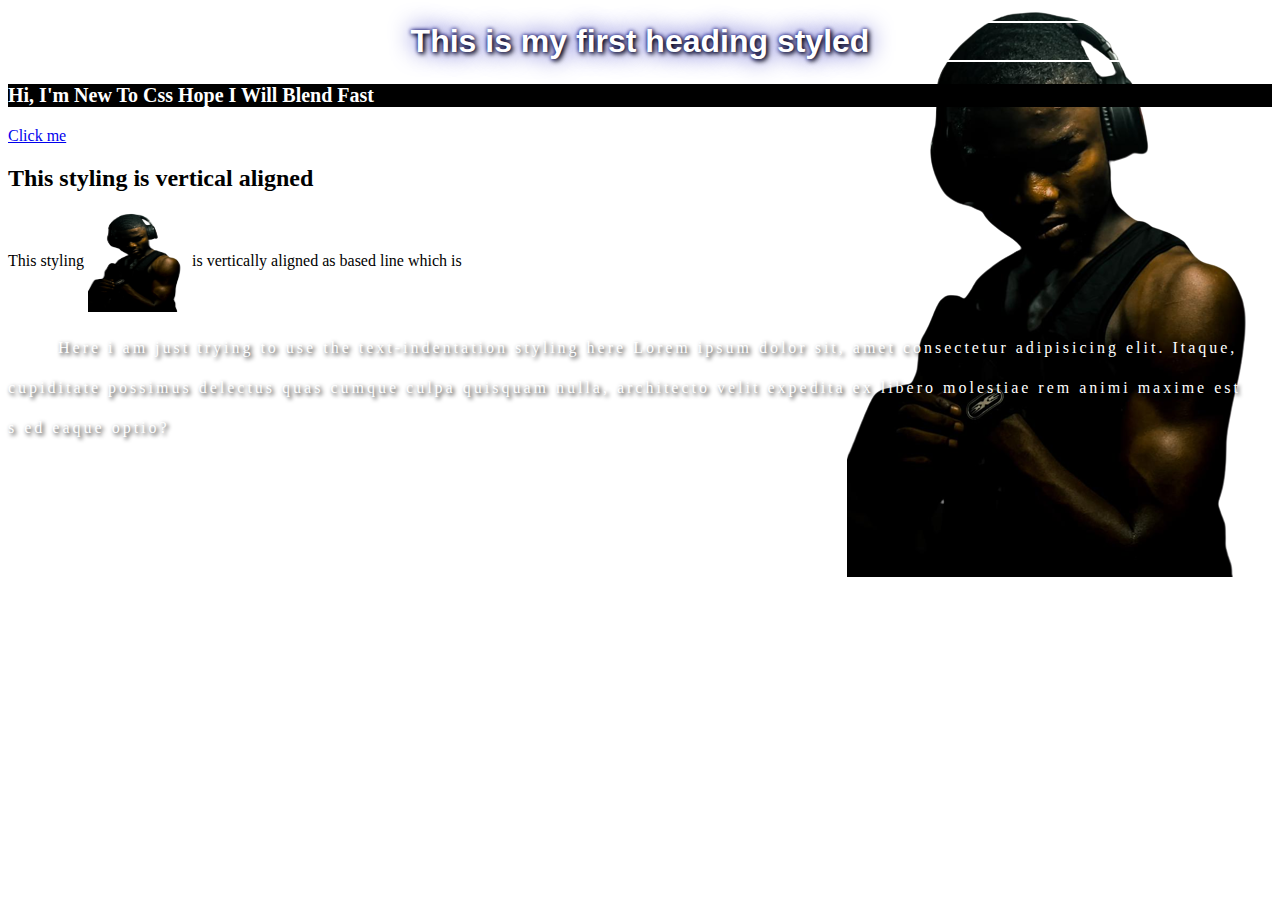
<file: index.html>
<!DOCTYPE html>
<html lang="en">
<head>
    <meta charset="UTF-8">
    <meta http-equiv="X-UA-Compatible" content="IE=edge">
    <meta name="viewport" content="width=device-width, initial-scale=1.0">
    <meta name="keyword" content="html, css, webdevelopment">
    <title>Document</title>
    <link rel="stylesheet" href="STYLING.CSS">

</head>
<body>
    <h1>This is my first heading styled</h1>
    <p class="para">Hi, i'm new to css hope i will blend fast</p>
    <a href="form.html">Click me</a>


    <div class="ODERS">
        <h2>This styling is vertical aligned</h2>
        <p>This styling  <img src="01c66dca-096a-494e-a21e-f44b9be06d0c-removebg-preview.png" alt="my image" width="100" height="100"> is vertically aligned as based line which is</p>
    </div>

    <p class="indenting">Here i am just trying to use the text-indentation styling here Lorem ipsum dolor sit, amet consectetur adipisicing elit. Itaque, <br>
        cupiditate possimus delectus quas cumque culpa quisquam nulla, architecto velit expedita ex libero molestiae rem animi maxime est 
        <br> s ed eaque optio?
    </p>
</body>
</html>
</file>
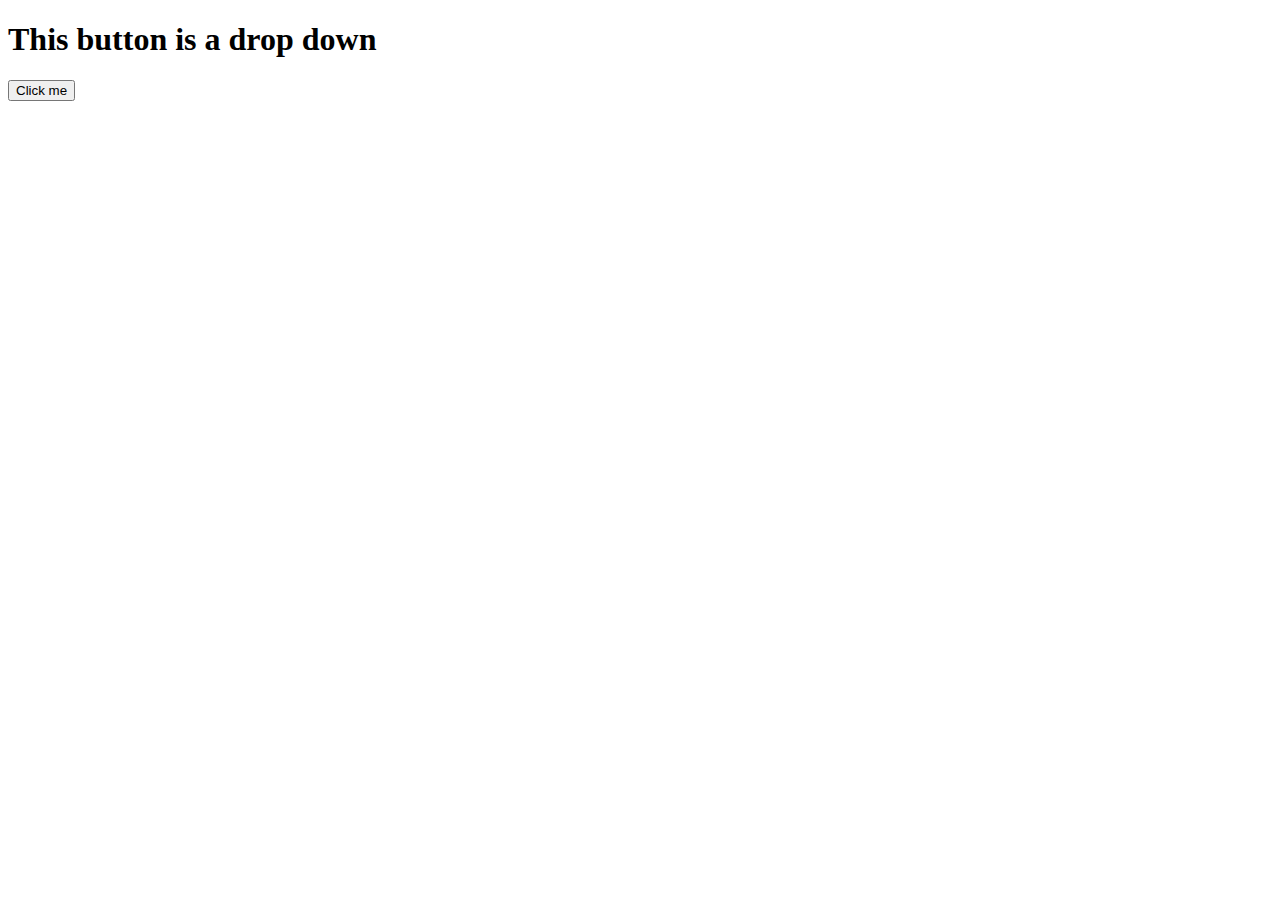
<file: drop down.html>
<!DOCTYPE html>
<html lang="en">
<head>
    <meta charset="UTF-8">
    <meta http-equiv="X-UA-Compatible" content="IE=edge">
    <meta name="viewport" content="width=device-width, initial-scale=1.0">
    <title>Drop down</title>

    <style>
        .container{
            position: relative;
            display: inline-block;
        }

        /* button{
            padding: 20px 71px;
            background-color: green;
            color: white;
            border: none;
            border-radius: 10px;
            font-size: 15px;
            cursor: pointer;
        } */

        .drop-down{
            display: none;
            position: absolute;
            background-color: #f9f9f9;
            min-width: 160px;
            box-shadow: 0px 8px 16px 0px rgba(0,0,0,0.2);
            padding: 12px 16px;
            z-index: 1;
        }

        .containereb :hover .drop-down{
            display: block;
        }
    </style>
</head>


<body>
    <h1>This button is a drop down</h1>

    <div class="container">
        <button>Click me</button>
        <div class="drop-down">
            <p>Option 1</p>
        </div>
    </div>
</body>
</html>
</file>
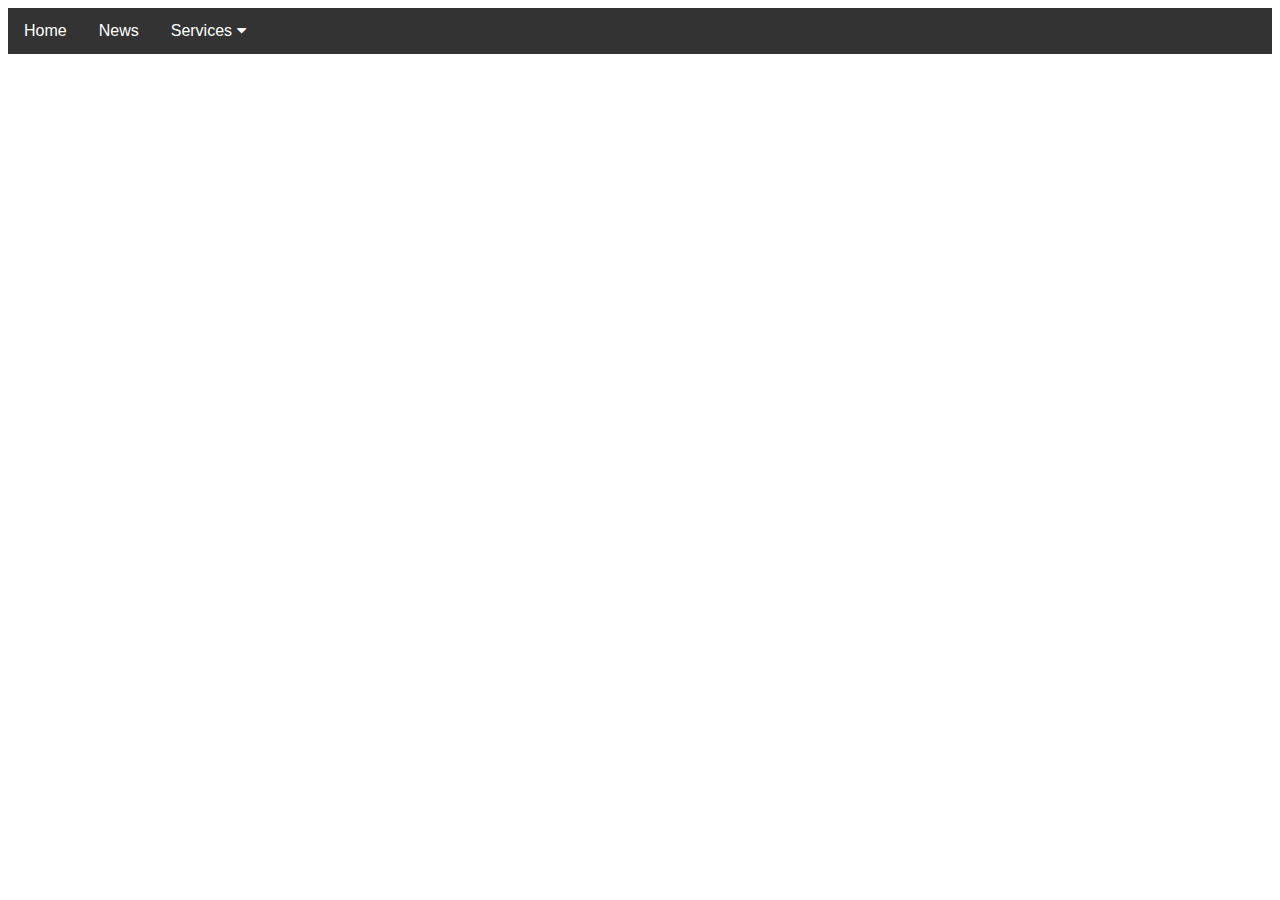
<file: dropdown.html>
<!DOCTYPE html>
<html lang="en">
<head>
    <meta charset="UTF-8">
    <meta http-equiv="X-UA-Compatible" content="IE=edge">
    <meta name="viewport" content="width=device-width, initial-scale=1.0">
    <title>Drop Down Nav Bar</title>

    <link rel="stylesheet" href="https://cdnjs.cloudflare.com/ajax/libs/font-awesome/4.7.0/css/font-awesome.min.css">


    <style>
        body{
            font-family: Arial, Helvetica, sans-serif;;
        }

        .navbar{
            overflow: hidden;
            background-color: #333;
        }

        .navbar a{
            float: left;
            font-size: 16px;
            color: white;
            text-align: center;
            padding: 14px 16px;
            text-decoration: none;
        }

        .dropdown{
            float: left;
            overflow: hidden;
        }

        .dropdown .dropbtn{
            font-size: 16px;
            border: none;
            outline: none;
            color: white;
            padding: 14px 16px;
            background-color: inherit;
            font-family: inherit;
            margin: 0;
        }

        .navbar a:hover, .dropdown:hover .dropbtn {
            background-color: red;
        }

        .dropdown-content {
            display: none;
            position: absolute;
            background-color: #f9f9f9;
            min-width: 160px;
            box-shadow: 0px 8px 16px 0px rgba(0,0,0,0.2);
            /* z-index: 1; */
        }
        

        .dropdown-content a {
            float: none;
            color: black;
            padding: 12px 16px;
            text-decoration: none;
            display: block;
            text-align: left;
        }

        .dropdown-content a:hover {
            background-color: #ddd;
        }

        .dropdown:hover .dropdown-content {
            display: block;
        }

    </style>
</head>
<body>
    <div class="navbar">
        <a href="#home">Home</a>
        <a href="#news">News</a>
        
        <div class="dropdown">
            <button class="dropbtn">Services
                <i class="fa fa-caret-down"></i>
            </button>
            <div class="dropdown-content">
                <a href="#graphics">Graphics Design</a>
                <a href="#webdevelopment">Web Development</a>
                <a href="#uxdesigns">UI/UX Designs</a>
            </div>
        </div>
    </div>
    
</body>
</html>
</file>
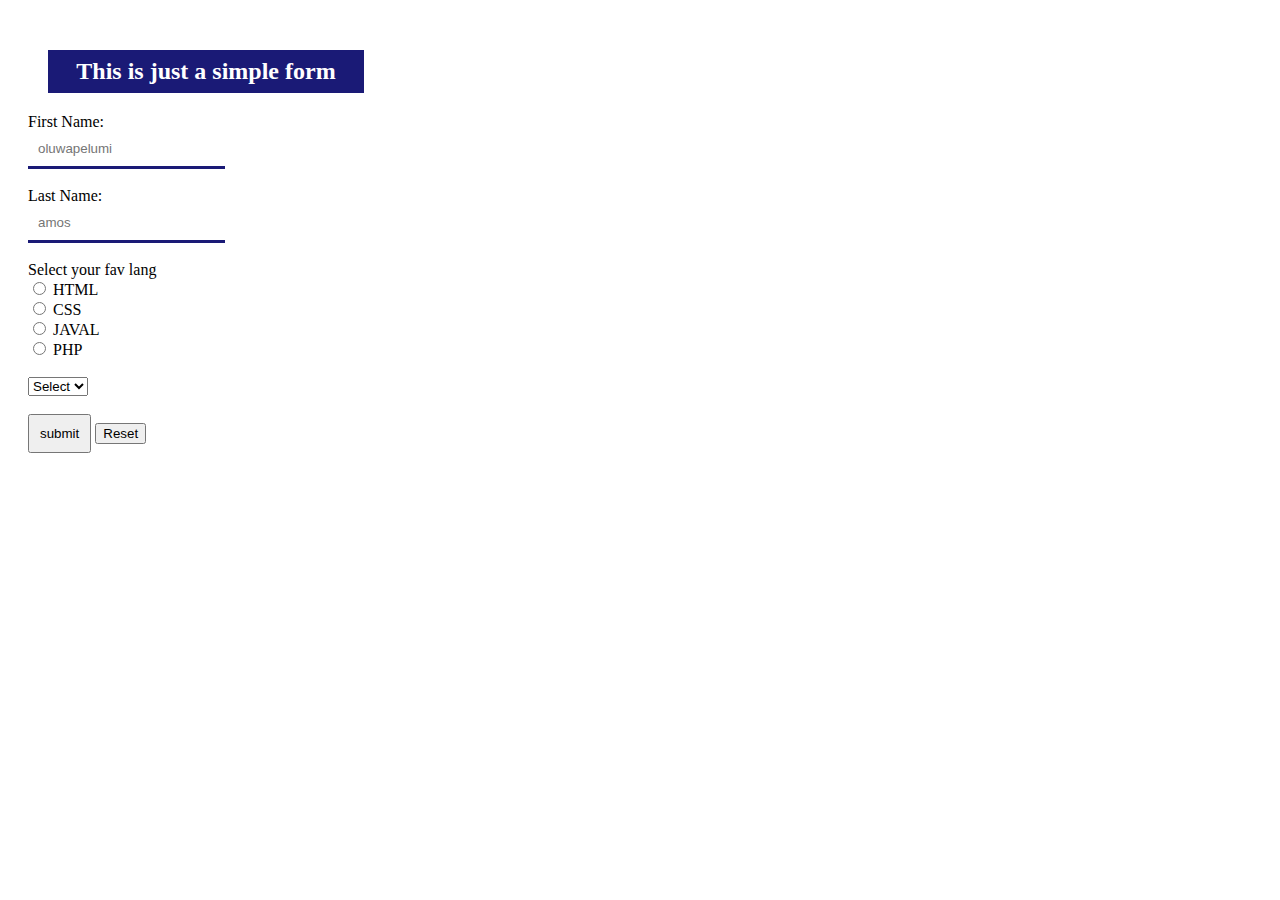
<file: form.html>
<!DOCTYPE html>
<html lang="en">
<head>
    <meta charset="UTF-8">
    <meta http-equiv="X-UA-Compatible" content="IE=edge">
    <meta name="viewport" content="width=device-width, initial-scale=1.0">
    <title>My Form</title>
    <link rel="stylesheet" href="form styling.css">
</head>
<body>
    <form action="" method="post" autocomplete="on">
        <h2>This is just a simple form</h2>

        <label for="fn">First Name:</label><br>
        <input type="text" name="fname" placeholder="oluwapelumi"><br><br>

        <label for="lname">Last Name:</label><br>
        <input type="text" name="lname" placeholder="amos"><br><br>

        <label for="cap">Select your fav lang</label><br>
        <input type="radio" name="choice"> <label for="code">HTML</label><br>
        <input type="radio" name="choice"> <label for="code">CSS</label><br>
        <input type="radio" name="choice"> <label for="code">JAVAL</label><br>
        <input type="radio" name="choice"> <label for="code">PHP</label><br><br>

        <select name="sells" id="">Select whatever you like
            <option value="select">Select</option>
            <option value="food">Bean</option>
            <option value="fruit">Apple</option>
        </select><br><br>

        <input type="submit" value="submit"> <input type="reset" value="Reset">
    </form>
    
</body>
</html>
</file>
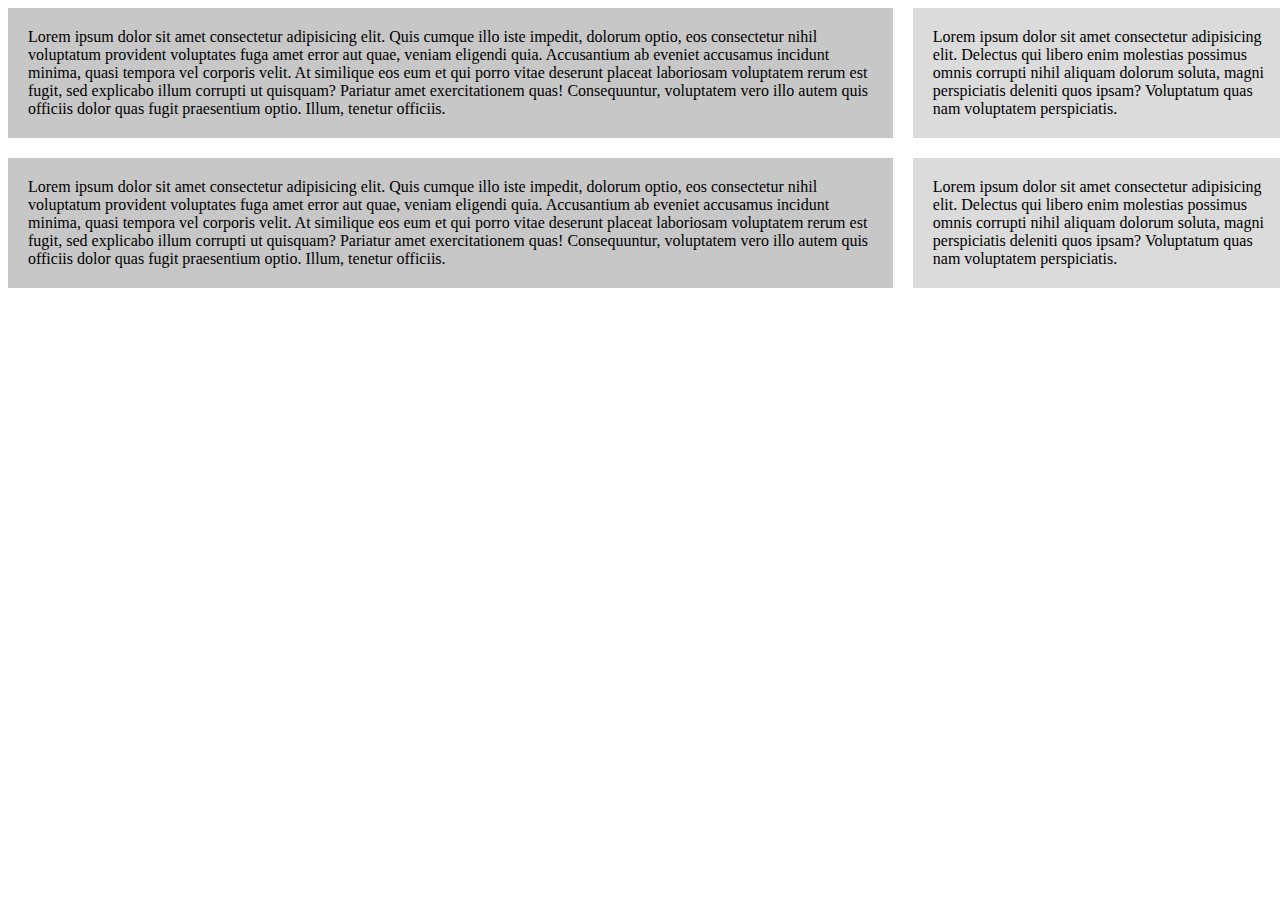
<file: gridlayout1.html>
<!DOCTYPE html>
<html lang="en">
<head>
    <meta charset="UTF-8">
    <meta http-equiv="X-UA-Compatible" content="IE=edge">
    <meta name="viewport" content="width=device-width, initial-scale=1.0">
    <title>Grid Practice</title>

    <style>
        .wrapper{
            display: grid;
            grid-template-columns: 70% 30%;
            grid-column-gap: 20px;
            grid-row-gap: 20px;
            /* Or instead of the both above you can just write grid-gap: 20px 
            it will automatically give the column and row equal gap.*/
        }

        .wrapper > div{
            background-color: rgba(128, 128, 128, 0.288);
            padding: 20px;
        }

        .wrapper > div:nth-child(odd){
            background-color: rgba(128, 128, 128, 0.438);
        }
    </style>
</head>
<body>
    <div class="wrapper">

        <div>
            Lorem ipsum dolor sit amet consectetur adipisicing elit. Quis cumque illo iste impedit, 
            dolorum optio, eos consectetur nihil voluptatum provident voluptates fuga amet error aut quae, 
            veniam eligendi quia. Accusantium ab eveniet accusamus incidunt minima, quasi tempora vel corporis velit. 
            At similique eos eum et qui porro vitae deserunt placeat laboriosam voluptatem rerum est fugit, sed explicabo 
            illum corrupti ut quisquam? Pariatur amet exercitationem quas! Consequuntur, voluptatem vero illo autem quis 
            officiis dolor quas fugit praesentium optio. Illum, tenetur officiis.
        </div>

        <div>
            Lorem ipsum dolor sit amet consectetur adipisicing elit. Delectus qui libero enim molestias possimus omnis corrupti 
            nihil aliquam dolorum soluta, magni perspiciatis deleniti quos ipsam? Voluptatum quas nam voluptatem perspiciatis.
        </div>

        <div>
            Lorem ipsum dolor sit amet consectetur adipisicing elit. Quis cumque illo iste impedit, 
            dolorum optio, eos consectetur nihil voluptatum provident voluptates fuga amet error aut quae, 
            veniam eligendi quia. Accusantium ab eveniet accusamus incidunt minima, quasi tempora vel corporis velit. 
            At similique eos eum et qui porro vitae deserunt placeat laboriosam voluptatem rerum est fugit, sed explicabo 
            illum corrupti ut quisquam? Pariatur amet exercitationem quas! Consequuntur, voluptatem vero illo autem quis 
            officiis dolor quas fugit praesentium optio. Illum, tenetur officiis.
        </div>

        <div>
            Lorem ipsum dolor sit amet consectetur adipisicing elit. Delectus qui libero enim molestias possimus omnis corrupti 
            nihil aliquam dolorum soluta, magni perspiciatis deleniti quos ipsam? Voluptatum quas nam voluptatem perspiciatis.
        </div>

    </div>
</body>
</html>
</file>
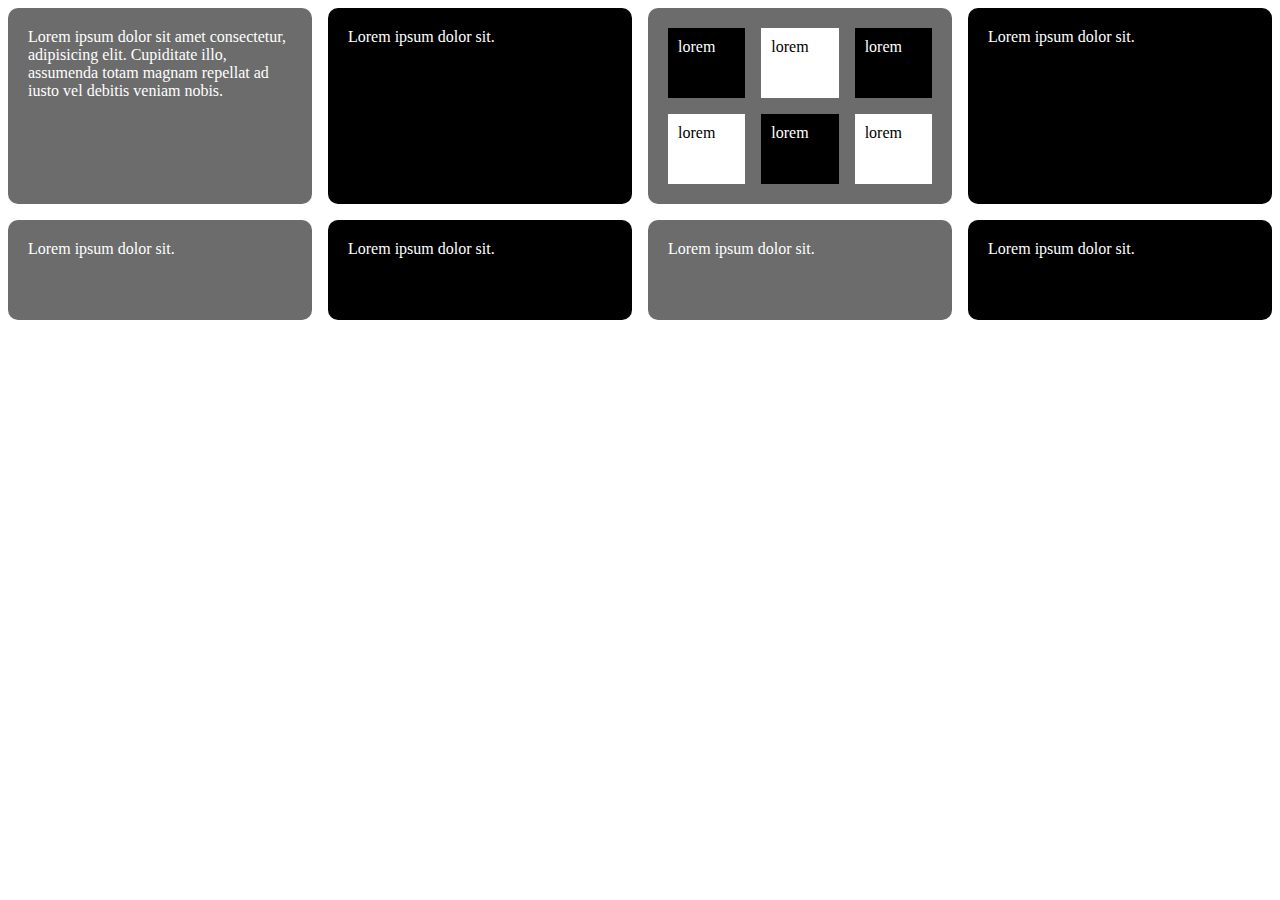
<file: gridlayout2.html>
<!DOCTYPE html>
<html lang="en">
<head>
    <meta charset="UTF-8">
    <meta http-equiv="X-UA-Compatible" content="IE=edge">
    <meta name="viewport" content="width=device-width, initial-scale=1.0">
    <title>Css Grid</title>

    <style>
        .wrapper{
            display: grid;
            /* grid-template-columns: 1fr 2fr 1fr; */
            grid-template-columns: repeat(2, 2fr 2fr);
            grid-gap: 1em;
            /* grid-auto-rows: 100px;  This wont make your height flexible*/


            /* for flexibility of my height */
            grid-auto-rows: minmax(100px, auto);
        }

        .wrapper .nested{
            display: grid;
            grid-template-columns: repeat(3, 1fr);
            grid-gap: 1em;
            grid-auto-rows: 70px;
        }

        .wrapper .nested > div{
            background-color: black;
            padding: 10px;
        }

        .wrapper .nested > div:nth-child(even){
            background-color: white;
            color: black;
        }
        
        .wrapper > div{
            background-color: black;
            color: white;
            padding: 20px;
            border-radius: 10px;
        }

        .wrapper > div:nth-child(odd){
            background-color: rgba(0, 0, 0, 0.575);
        }
    </style>
</head>
<body>
    <div class="wrapper">
        <div>Lorem ipsum dolor sit amet consectetur, adipisicing elit. Cupiditate illo, assumenda totam magnam repellat ad iusto vel debitis veniam nobis.</div>

        <div>Lorem ipsum dolor sit.</div>

        <div class="nested">
            <div>lorem</div>
            <div>lorem</div>
            <div>lorem</div>

            <div>lorem</div>
            <div>lorem</div>
            <div>lorem</div>
        </div>

        <div>Lorem ipsum dolor sit.</div>

        <div>Lorem ipsum dolor sit.</div>

        <div>Lorem ipsum dolor sit.</div>

        <div>Lorem ipsum dolor sit.</div>

        <div>Lorem ipsum dolor sit.</div>
    </div>
</body>
</html>
</file>
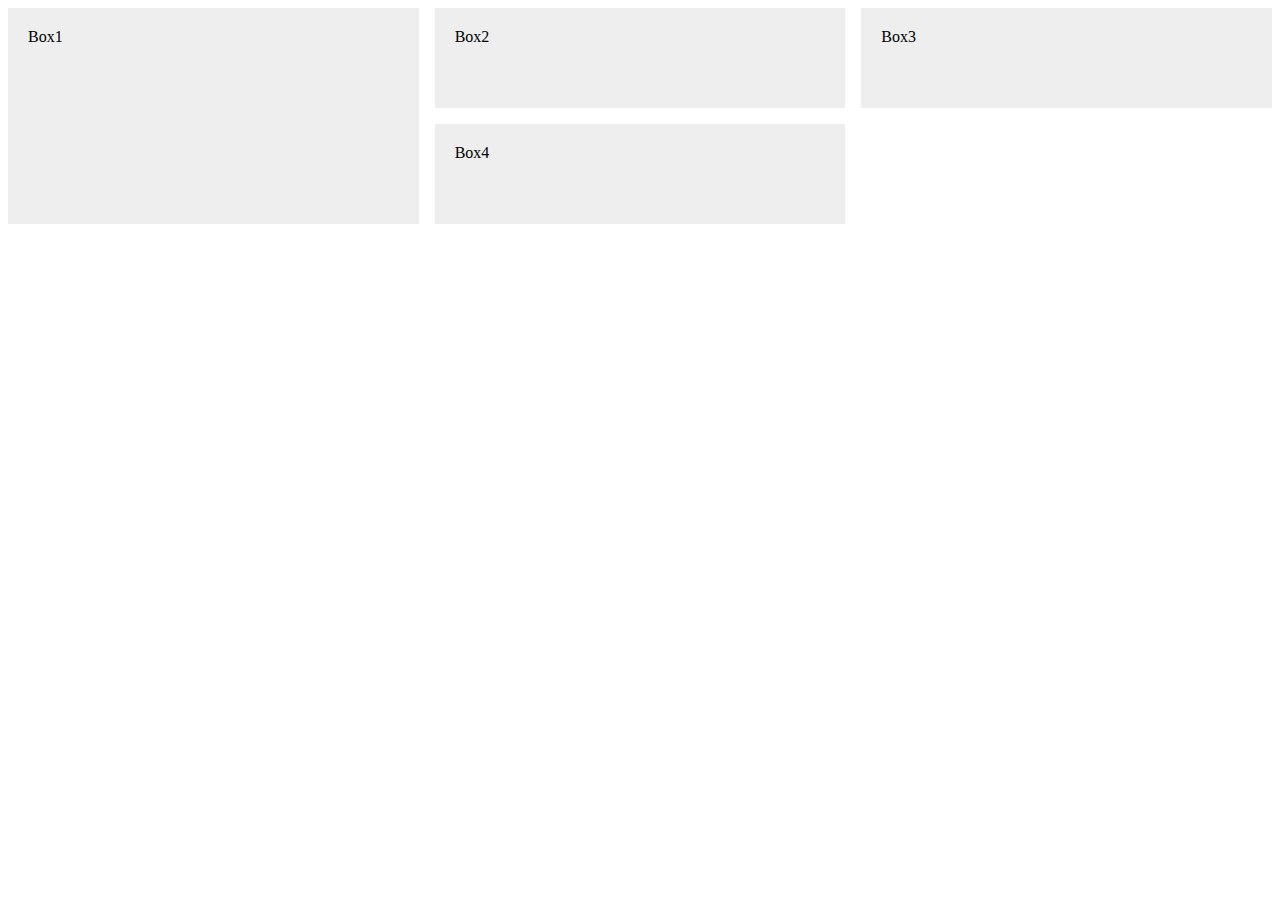
<file: gridlayout3.html>
<!DOCTYPE html>
<html lang="en">
<head>
    <meta charset="UTF-8">
    <meta http-equiv="X-UA-Compatible" content="IE=edge">
    <meta name="viewport" content="width=device-width, initial-scale=1.0">
    <title>Css Grid</title>

    <style>
        .wrapper{
            display: grid;
            grid-template-columns: repeat(3, 1fr);
            grid-auto-rows: minmax(100px, auto);
            grid-gap: 1em;
            justify-items: stretch;
            align-items: stretch;
        }
        
        .wrapper > div{
            background-color: #eee;
            padding: 20px;
        }

        .box1{
            grid-row: 1/3;
        }

        .box2{

        }

        .box3{

        }

        .box4{

        }
    </style>
</head>
<body>
    <div class="wrapper">
        <div class="box box1">Box1</div>
        <div class="box box2">Box2</div>
        <div class="box box3">Box3</div>
        <div class="box box4">Box4</div>
    </div>
</body>
</html>
</file>
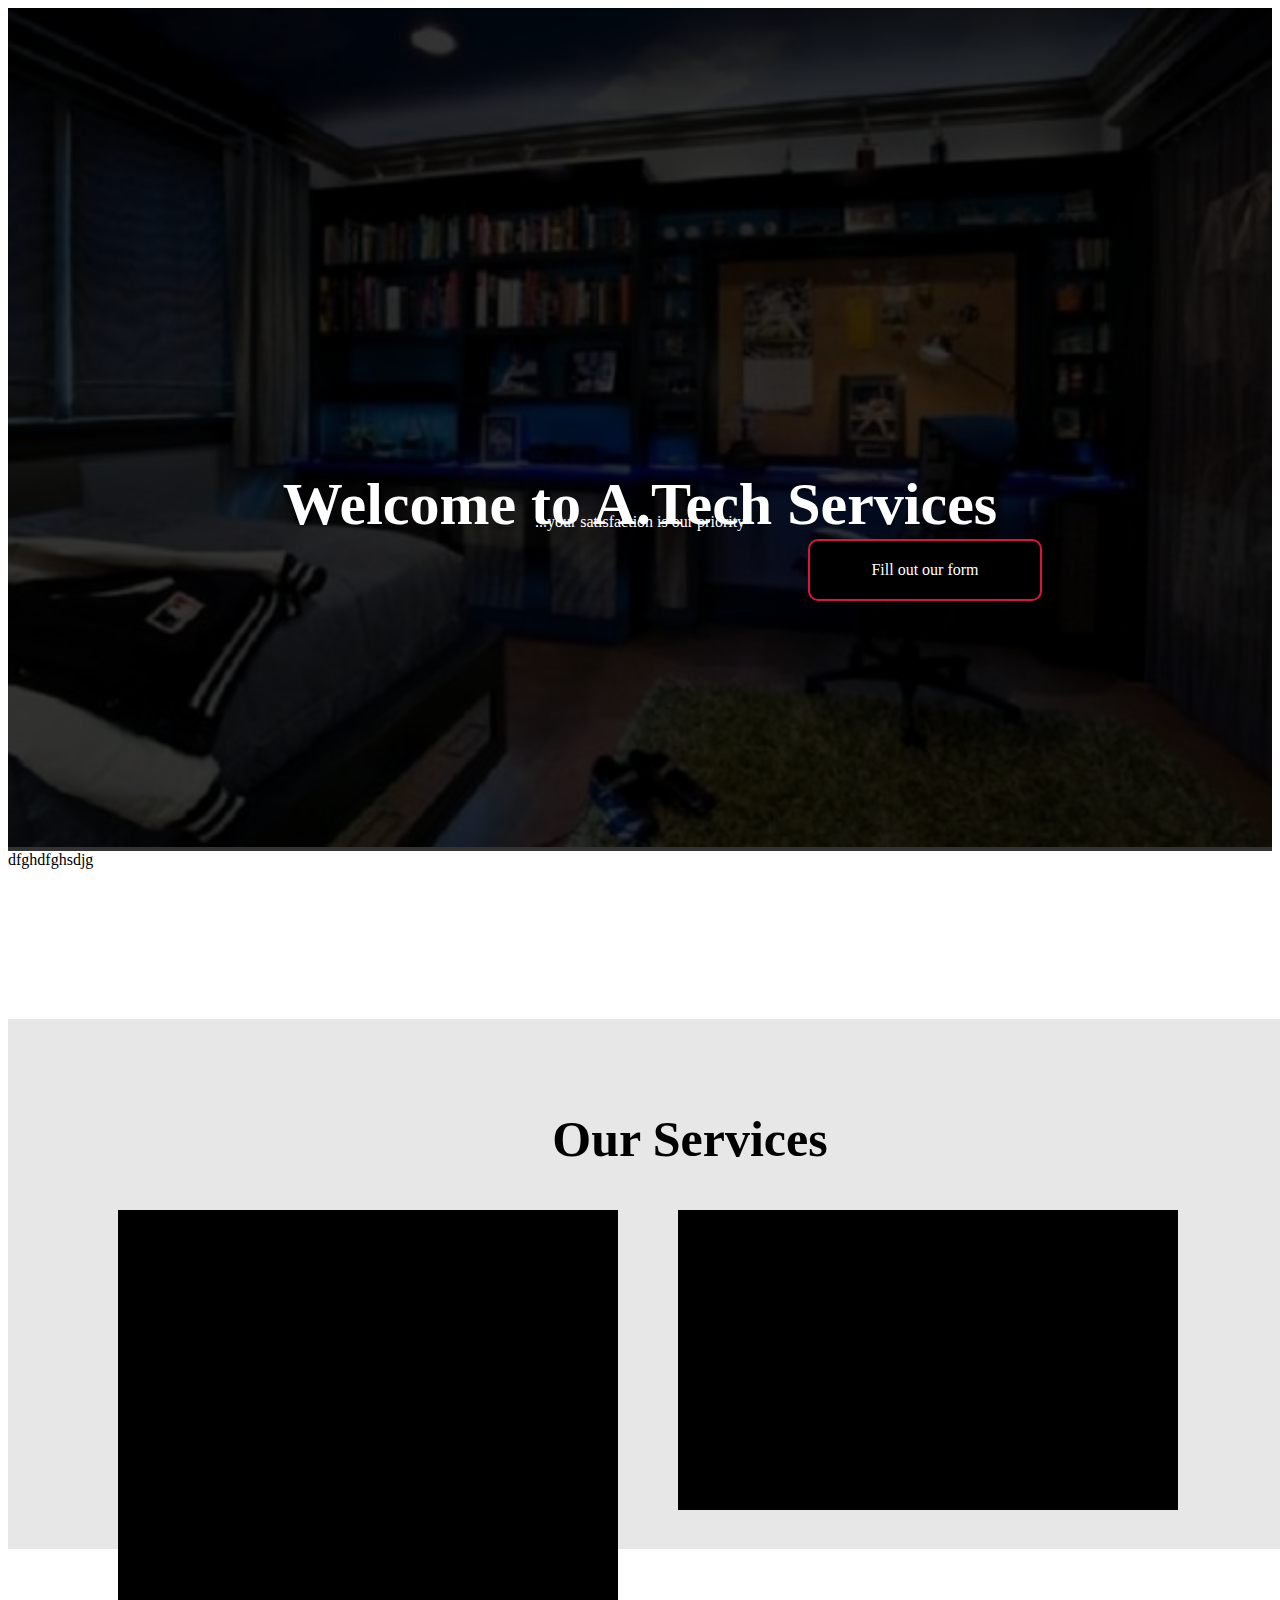
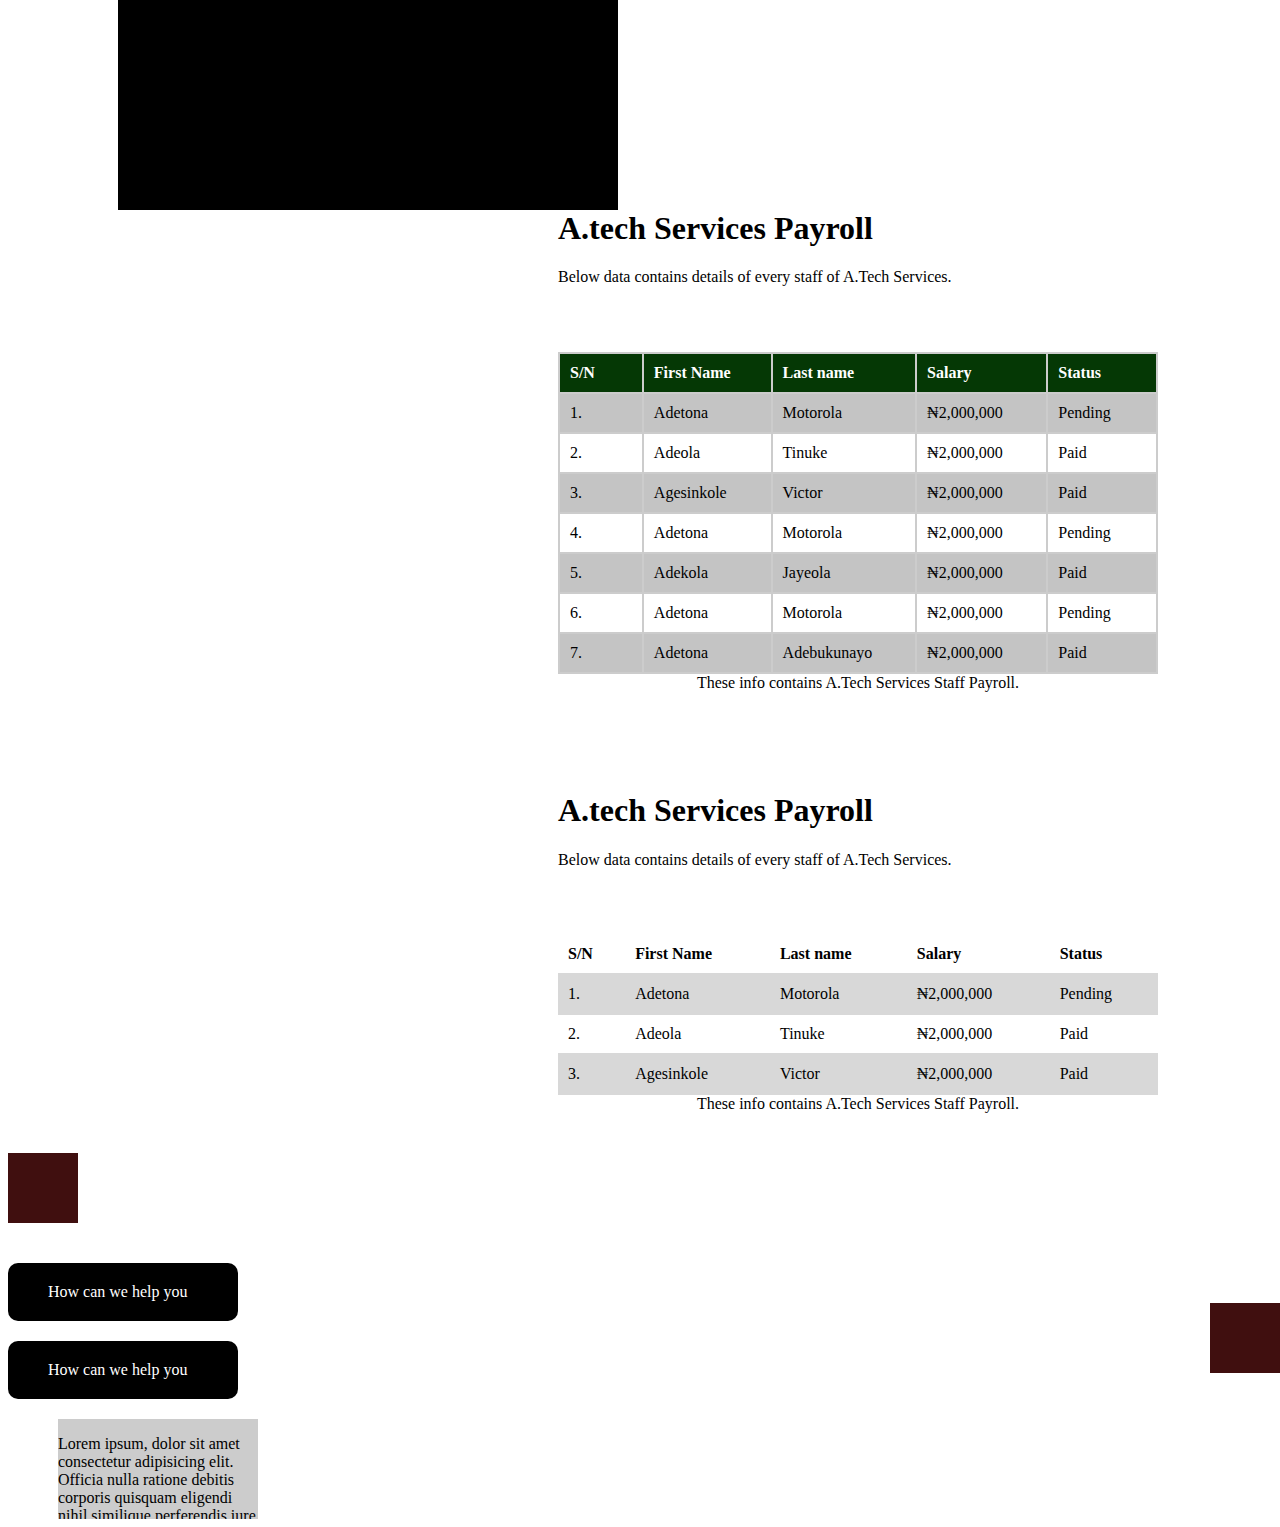
<file: table1.html>
<!DOCTYPE html>
<html lang="en">
<head>
    <meta charset="UTF-8">
    <meta http-equiv="X-UA-Compatible" content="IE=edge">
    <meta name="viewport" content="width=device-width, initial-scale=1.0">
    <title>A.Tech Services Payroll</title>

    <style>
        .firstcontainer{
            position: relative;
            height: 100%;
        }


        img{
            width: 100%;
            height: 100%;
        }

        h1.welcome{
            position: absolute;
            text-align: center;
            top: 50%;
            width: 100%;
            color: white;
            font-size: 60px;
        }

        #headerlink{
            position: absolute;
            top: 63%;
            left: 800px;
            border: 2px solid crimson;
            color: white;
            text-align: center;
            transition: 1s;
        }

        #headerlink:hover{
            background-color: rgb(155, 14, 42);
            padding: 30px 40px;
        }


        .dark{
            position: absolute;
            top: 0;
            left: 0;
            width: 100%;
            height: 100%;
            background-color: black;
            opacity: 0.8;
            
        }
        

        .par{
            position: absolute;
            top: 58%;
            text-align: center;
            width: 100%;
            color: white;
        }


        #new,#new th, #new td{
            border: 2px solid rgb(204, 204, 204);
            padding: 10px;
            border-collapse: collapse;
            width: 600px;
            text-align: left;
        }
        #new th{
            background-color: rgb(5, 56, 5);
            color: white;
        }
        #new tr:nth-child(even){
            background-color: rgb(196, 196, 196);
        }

        table{
            border-collapse: collapse;
            padding: 10px;
            width: 600px;
            caption-side: bottom;
        }

        table, .heading{
            margin-left: 550px;
            margin-top: 50px;
        }

        .heading{
            clear: left;
        }

        th, td{
            text-align: left;
            padding: 10px;
            border-bottom: 2px solid rgb(216, 216, 216);
        }

        tr:nth-child(even){
            background-color: rgb(216, 216, 216);
        }

        .conc{
            position: relative;
            width: 70px;
            height: 70px;
            background-color: rgb(64, 15, 15);
            margin-bottom: 40px;
            margin-top: 40px;
            
            
        }

        .concc{
            position: absolute;
            right: 0;
            width: 70px;
            height: 70px;
            background-color: rgb(64, 15, 15);
            margin-top: 40px;
        }


        a, #playlink{
            background-color: black;
            border: none;
            color: white;
            padding: 20px 40px;
            border-radius: 10px;
            text-decoration: none;
            display: block;
            width: 150px;
            margin-bottom: 20px;
        }

        .dommy{
            margin-left: 50px;
            width: 200px;
            height: 100px;
            background-color: rgb(204, 204, 204);
            overflow-x: scroll;
            overflow-y: hidden;
        }


        .servcon{
            padding: 50px;
            margin-top: 150px;
            width: 100%;
            height: 400px;
            background-color: rgb(231, 231, 231);
            padding-bottom: 80px;
        }

        .servcon .div1{
            width: 500px;
            height: 300px;
            background-color: black;
            margin-left: 60px;
            float: left;
            
        }


        .servcon h2{
            text-align: center;
            font-size: 50px;
        }


    </style>
</head>

<body>

    <div class="firstcontainer">
        <img src="techroom.jpg" alt=" Technical Room">

        <!-- black opacity -->
        <div class="dark">
        </div>
        
        <h1 class="welcome">Welcome to A.Tech Services</h1>
        <p class="par">...your satisfaction is our priority</p>

        <a href="form.html" id="headerlink">Fill out our form</a>
    </div>



    <!-- Services section -->
    dfghdfghsdjg

    <div class="servcon">
        <h2>Our Services</h2>

        <div class="div1"></div>
        <div class="div1"></div>
        <div class="div1"></div>
    </div>

    
    <!-- page header text -->
    <div class="heading">
        <h1>A.tech Services Payroll</h1>
        <p class="details">Below data contains details of every staff of A.Tech Services.</p>
    </div>

    <!-- Payroll table container -->
    <div class="mytable" style="overflow-x: auto;">
        <table id="new">
            <caption>These info contains A.Tech Services Staff Payroll.</caption>
            <tr>
                <th>S/N</th>
                <th>First Name</th>
                <th>Last name</th>
                <th>Salary</th>
                <th>Status</th>
            </tr>

            <tr>
                <td>1.</td>
                <td>Adetona</td>
                <td>Motorola</td>
                <td>&#8358;2,000,000</td>
                <td>Pending</td>
            </tr>
            <tr>
                <td>2.</td>
                <td>Adeola</td>
                <td>Tinuke</td>
                <td>&#8358;2,000,000</td>
                <td>Paid</td>
            </tr>

            <tr>
                <td>3.</td>
                <td>Agesinkole</td>
                <td>Victor</td>
                <td>&#8358;2,000,000</td>
                <td>Paid</td>
            </tr>

            <tr>
                <td>4.</td>
                <td>Adetona</td>
                <td>Motorola</td>
                <td>&#8358;2,000,000</td>
                <td>Pending</td>
            </tr>

            <tr>
                <td>5.</td>
                <td>Adekola</td>
                <td>Jayeola</td>
                <td>&#8358;2,000,000</td>
                <td>Paid</td>
            </tr>

            <tr>
                <td>6.</td>
                <td>Adetona</td>
                <td>Motorola</td>
                <td>&#8358;2,000,000</td>
                <td>Pending</td>
            </tr>

            <tr>
                <td>7.</td>
                <td>Adetona</td>
                <td>Adebukunayo</td>
                <td>&#8358;2,000,000</td>
                <td>Paid</td>
            </tr>
        </table>
    </div>


    <div class="heading" style="margin-top: 100px;">
        <h1>A.tech Services Payroll</h1>
        <p class="details">Below data contains details of every staff of A.Tech Services.</p>
    </div>

    <!-- Payroll table container -->
    <div class="mytable" style="overflow-x: auto;">
        <table id="butt">
            <caption>These info contains A.Tech Services Staff Payroll.</caption>
            <tr>
                <th>S/N</th>
                <th>First Name</th>
                <th>Last name</th>
                <th>Salary</th>
                <th>Status</th>
            </tr>

            <tr>
                <td>1.</td>
                <td>Adetona</td>
                <td>Motorola</td>
                <td>&#8358;2,000,000</td>
                <td>Pending</td>
            </tr>
            <tr>
                <td>2.</td>
                <td>Adeola</td>
                <td>Tinuke</td>
                <td>&#8358;2,000,000</td>
                <td>Paid</td>
            </tr>

            <tr>
                <td>3.</td>
                <td>Agesinkole</td>
                <td>Victor</td>
                <td>&#8358;2,000,000</td>
                <td>Paid</td>
            </tr>
        </table>

        <!-- first container below the table -->
        <div class="conc">

        </div>

        <div class="concc">

        </div>
        <!-- end of the second container below the table -->


        <a href="example.com" id="playlink">How can we help you</a>
        <a href="example.com">How can we help you</a>


        <div class="dommy">
            <p>Lorem ipsum, dolor sit amet consectetur adipisicing elit. Officia nulla ratione debitis 
                corporis quisquam eligendi nihil similique perferendis iure quaerat recusandae omnis, eos sapiente soluta rerum molestias incidunt suscipit. Neque.</p>
        </div>





    
</body>
</html>
</file>
<file: STYLING.CSS>
body{
    background-image: url("01c66dca-096a-494e-a21e-f44b9be06d0c-removebg-preview.png");
    background-repeat: no-repeat;
    background-position: top right;
    background-attachment: scroll;
}

h1{
    text-align: center;
    color: rgb(255, 255, 255);
    font-family: sans-serif;
    border: 2px solid white;
    text-shadow: 2px 2px 5px black, 0 0 25px rgb(10, 10, 177), 0 0 4px darkblue;
}

.para{
    font-size: 20px;
    font-family: Verdana;
    background-color: black;
    color: white;
    text-transform: capitalize;
    font-weight: 900;
}

.ODERS img{
    vertical-align: middle;
}

.indenting{
    color: white;
    text-indent: 50px;
    letter-spacing: 3px;
    line-height: 2.5;
    text-shadow: 2px 2px 4px rgb(0, 0, 0);
}
</file>
<file: form styling.css>
h2{
    background-color: rgb(26, 26, 118);
    color: white;
    padding: 8px;
    text-align: center;
    width: 300px;
    margin-left: 20px;
}

form{
    margin-left: 20px;
    margin-top: 50px;
}

input[type="text"]{
    border-style: none;
    border-bottom: 1px solid rgb(26, 26, 118);
    border-width: 3px;
}

input[type="submit"], input[type="text"]{
    padding: 10px;
    
}

button{
    padding: 10px 50px;
    color: white;
    background-color: rgb(26, 26, 118);
    margin-top: 20px;
    box-sizing: border-box;
}

.container{
    margin-top: 20px;
    margin-left: 20px;
    padding: 20px;
    max-width: 500px;
    height: 300px;
    background-color: brown;
    border-radius: 20px;
}

.con{
    width: 97%;
    height: 250px;
    background-color: white;
    border-radius: 20px;
}
h3{
    text-align: center;
    color: white;
}
</file>
